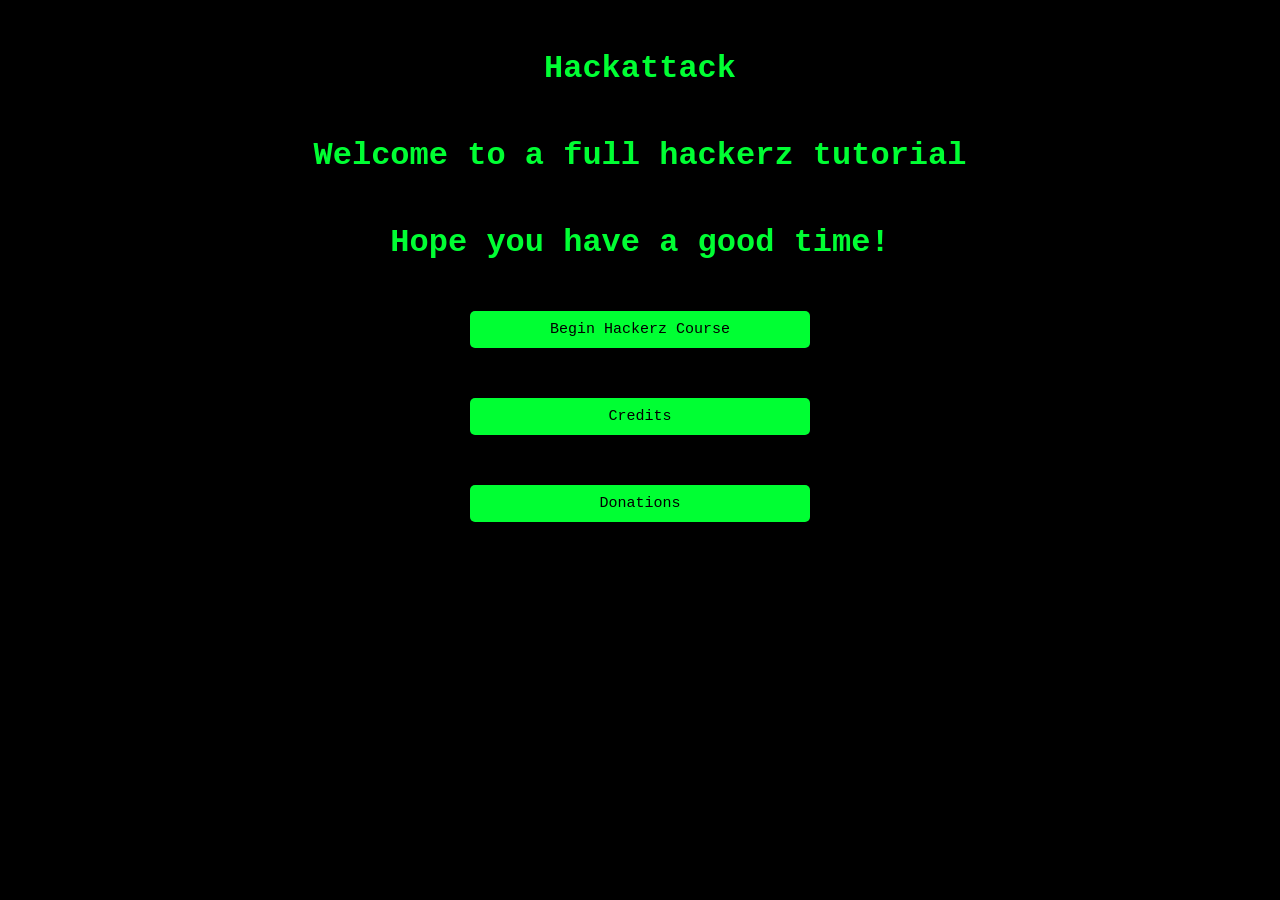
<file: Index.html>
<!DOCTYPE html>
<html lang="en">
<head>
    <!-- Google tag (gtag.js) -->
<script async src="https://www.googletagmanager.com/gtag/js?id=G-10L192VQP7"></script>
<script>
  window.dataLayer = window.dataLayer || [];
  function gtag(){dataLayer.push(arguments);}
  gtag('js', new Date());

  gtag('config', 'G-10L192VQP7');
</script>
    <meta name="google-site-verification" content="4Aum6_426R-r4RIu1NGOCaIDIOVGKONsbryTgjvvHvw" />
    <meta charset="UTF-8">
    <meta name="viewport" content="width=device-width, initial-scale=1.0">
    <title>Hackerz.net</title>
    <link rel="stylesheet" href="Style.css">
</head>
<body>
<h1>Hackattack</h1>    
<h1>Welcome to a full hackerz tutorial</h1>    
<h1>Hope you have a good time!</h1>    
<a href="HackerzCourse.html" class="course-button">Begin Hackerz Course</a>
<a href="Credits.html" class="Credit-Button">Credits</a>
<a href="https://cash.app/$BaylorBrady101" class="Donate-Button">Donations</a>
</body>
</html>
</file>
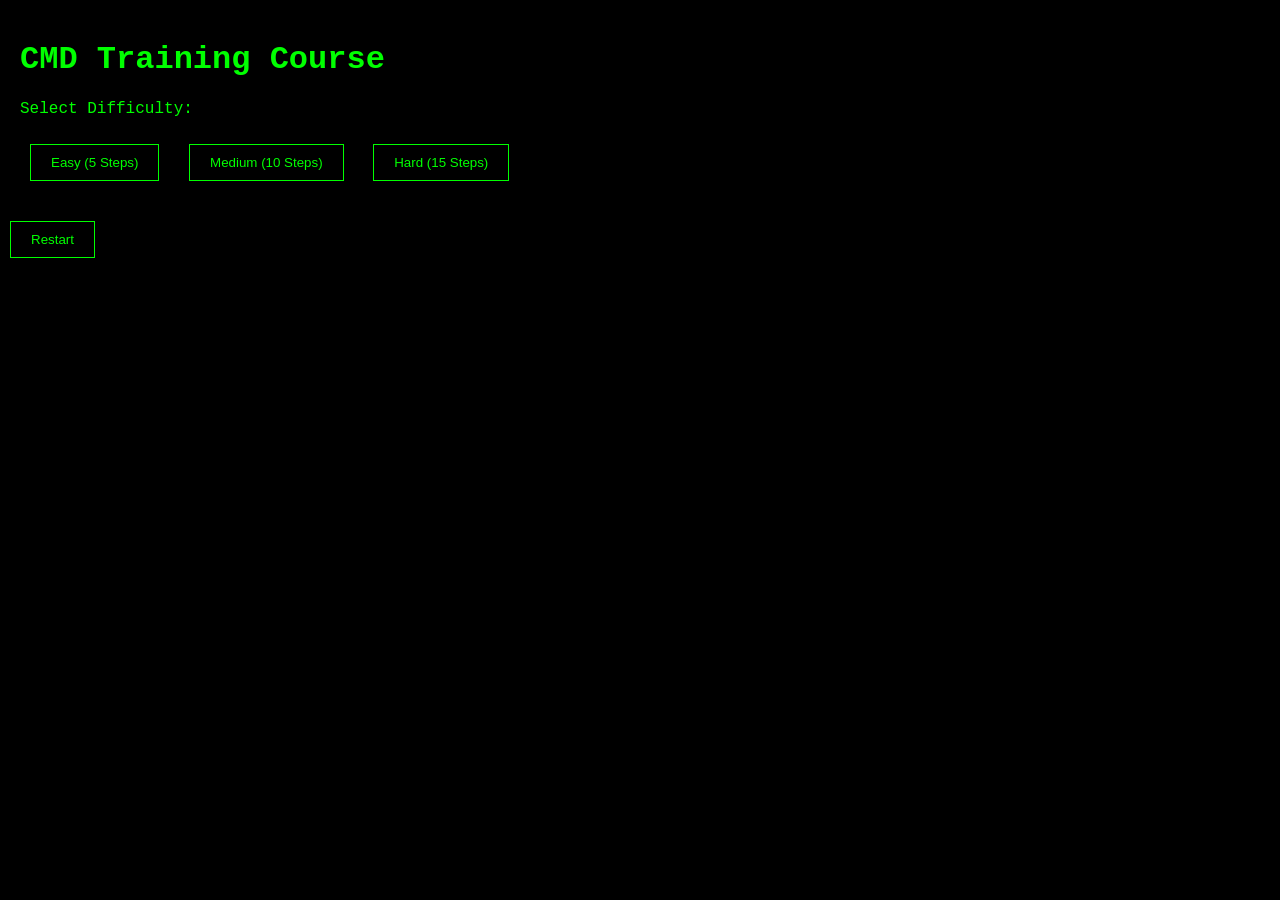
<file: CmdSimulator.html>
<!DOCTYPE html>
<html lang="en">
<head>
    <!-- Google tag (gtag.js) -->
<script async src="https://www.googletagmanager.com/gtag/js?id=G-10L192VQP7"></script>
<script>
  window.dataLayer = window.dataLayer || [];
  function gtag(){dataLayer.push(arguments);}
  gtag('js', new Date());

  gtag('config', 'G-10L192VQP7');
</script>
<meta charset="UTF-8">
<title>CMD Course Simulator</title>

<style>
body {
    margin: 0;
    background: black;
    color: #00ff00;
    font-family: "Courier New", monospace;
}

.screen {
    padding: 20px;
}

.hidden {
    display: none;
}

button {
    background: black;
    border: 1px solid #00ff00;
    color: #00ff00;
    padding: 10px 20px;
    margin: 10px;
    cursor: pointer;
}

button:hover {
    background: #00ff00;
    color: black;
}

.terminal {
    height: 80vh;
    overflow-y: auto;
}

.line {
    margin: 5px 0;
}

input {
    background: black;
    border: none;
    color: #00ff00;
    font-family: inherit;
    font-size: 16px;
    outline: none;
    width: 90%;
}
</style>
</head>

<body>

<!-- MENU -->
<div class="screen" id="menu">
    <h1>CMD Training Course</h1>
    <p>Select Difficulty:</p>
    <button onclick="startCourse('easy')">Easy (5 Steps)</button>
    <button onclick="startCourse('medium')">Medium (10 Steps)</button>
    <button onclick="startCourse('hard')">Hard (15 Steps)</button>
</div>

<!-- TERMINAL -->
<div class="screen hidden" id="simulator">
    <div class="terminal" id="terminal"></div>

    <div class="line">
        C:\User> <input id="input" autofocus>
    </div>
</div>

<script>
const terminal = document.getElementById("terminal");
const input = document.getElementById("input");

let lessons = [];
let step = 0;

/* COURSES */
const courses = {
    easy: [
        ["Type: help", "help", "Lists available commands"],
        ["Type: ping server.local", "ping server.local", "Checks if server is online"],
        ["Type: ipconfig", "ipconfig", "Shows your IP address"],
        ["Type: cls", "cls", "Clears the screen"],
        ["Type: netstat", "netstat", "Shows active connections"]
    ],

    medium: [
        ["Type: help", "help", "Lists commands"],
        ["Type: ping google.com", "ping google.com", "Tests connectivity"],
        ["Type: tracert google.com", "tracert google.com", "Shows route"],
        ["Type: ipconfig /all", "ipconfig /all", "Detailed IP info"],
        ["Type: netstat -an", "netstat -an", "Connections + ports"],
        ["Type: tasklist", "tasklist", "Shows running programs"],
        ["Type: whoami", "whoami", "Displays current user"],
        ["Type: hostname", "hostname", "Shows device name"],
        ["Type: systeminfo", "systeminfo", "System details"],
        ["Type: cls", "cls", "Clears terminal"]
    ],

    hard: [
        ["Type: help", "help", "Lists commands"],
        ["Type: ping 8.8.8.8", "ping 8.8.8.8", "Tests Google DNS"],
        ["Type: tracert 8.8.8.8", "tracert 8.8.8.8", "Trace route"],
        ["Type: nslookup google.com", "nslookup google.com", "Find IP from domain"],
        ["Type: netstat -ano", "netstat -ano", "Connections + process IDs"],
        ["Type: tasklist", "tasklist", "Processes"],
        ["Type: taskkill /IM notepad.exe /F", "taskkill /IM notepad.exe /F", "Force close program"],
        ["Type: whoami", "whoami", "Current user"],
        ["Type: hostname", "hostname", "Device name"],
        ["Type: systeminfo", "systeminfo", "System info"],
        ["Type: ipconfig /release", "ipconfig /release", "Release IP"],
        ["Type: ipconfig /renew", "ipconfig /renew", "Renew IP"],
        ["Type: color 0a", "color 0a", "Change terminal color"],
        ["Type: echo Hello", "echo hello", "Print text"],
        ["Type: cls", "cls", "Clear terminal"]
    ]
};

function print(text) {
    const line = document.createElement("div");
    line.classList.add("line");
    line.textContent = text;
    terminal.appendChild(line);
    window.scrollTo(0, document.body.scrollHeight);
}

function startCourse(level) {
    document.getElementById("menu").classList.add("hidden");
    document.getElementById("simulator").classList.remove("hidden");

    lessons = courses[level];
    step = 0;

    print("Starting " + level.toUpperCase() + " course...");
    nextStep();
}

function nextStep() {
    print("");
    print("Step " + (step + 1) + ": " + lessons[step][0]);
}

input.addEventListener("keydown", function(e) {
    if (e.key === "Enter") {
        const value = input.value.trim().toLowerCase();

        print("C:\\User> " + value);

        if (value === lessons[step][1]) {
            print("✔ Correct: " + lessons[step][2]);
            step++;

            if (step < lessons.length) {
                nextStep();
            } else {
                print("");
                print("🎉 Course Complete!");
            }
        } else {
            print("✖ Incorrect");
            print("Hint: " + lessons[step][1]);
        }

        input.value = "";
    }
});
</script>

</body>
<button onclick="location.reload()">Restart</button>
</html>
</file>
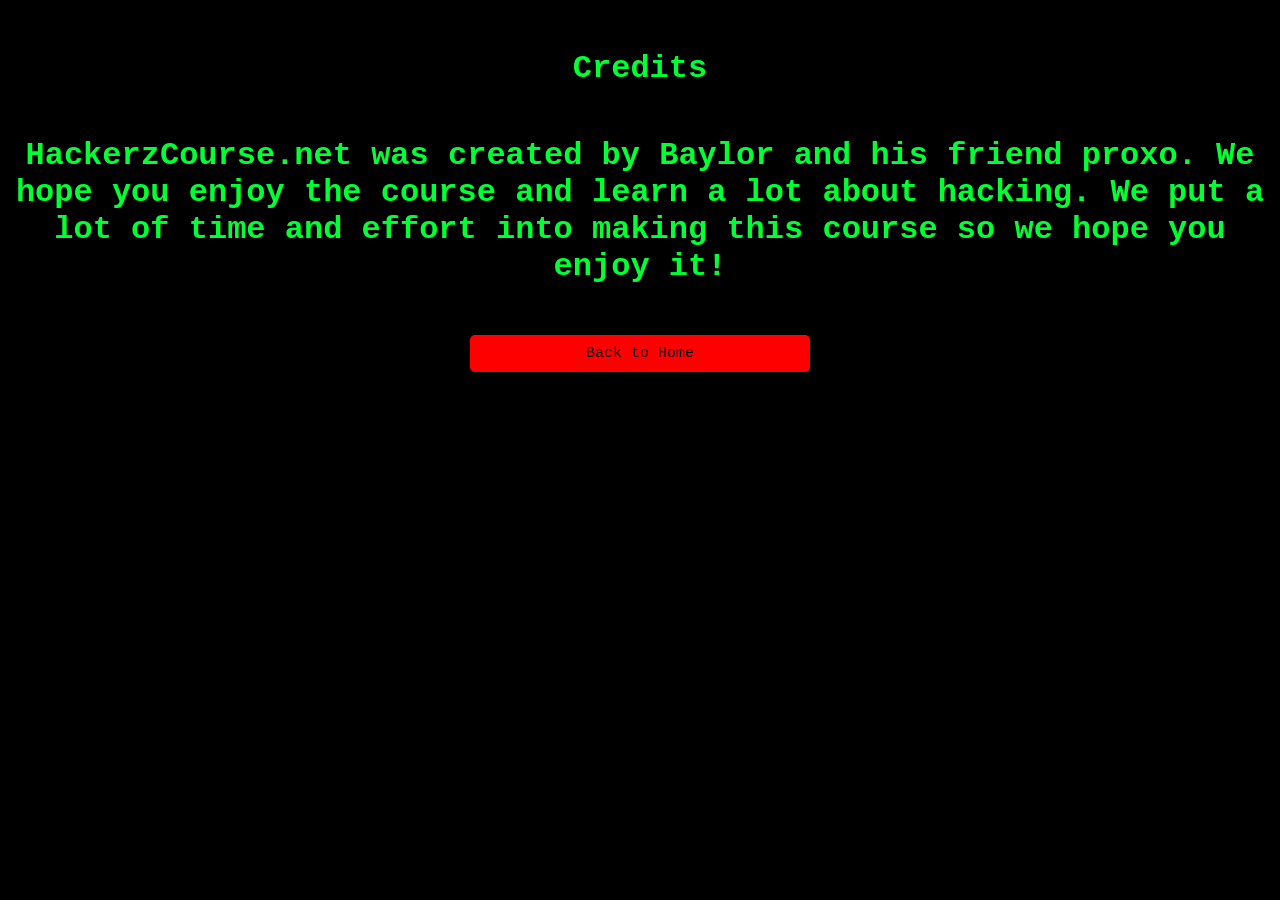
<file: Credits.html>
<!DOCTYPE html>
<html lang="en">
<head>
    <!-- Google tag (gtag.js) -->
<script async src="https://www.googletagmanager.com/gtag/js?id=G-10L192VQP7"></script>
<script>
  window.dataLayer = window.dataLayer || [];
  function gtag(){dataLayer.push(arguments);}
  gtag('js', new Date());

  gtag('config', 'G-10L192VQP7');
</script>
    <meta charset="UTF-8">
    <meta name="viewport" content="width=device-width, initial-scale=1.0">
    <title>HackerzCourse.net</title>
    <link rel="stylesheet" href="Style.css">
</head>
<body>    
<h1>Credits</h1>
<h1>HackerzCourse.net was created by Baylor and his friend proxo. We hope you enjoy the course and learn a lot about hacking. We put a lot of time and effort into making this course so we hope you enjoy it!</h1>
<a href="Index.html" class="back-button">Back to Home</a>
</body>
</html>
</file>
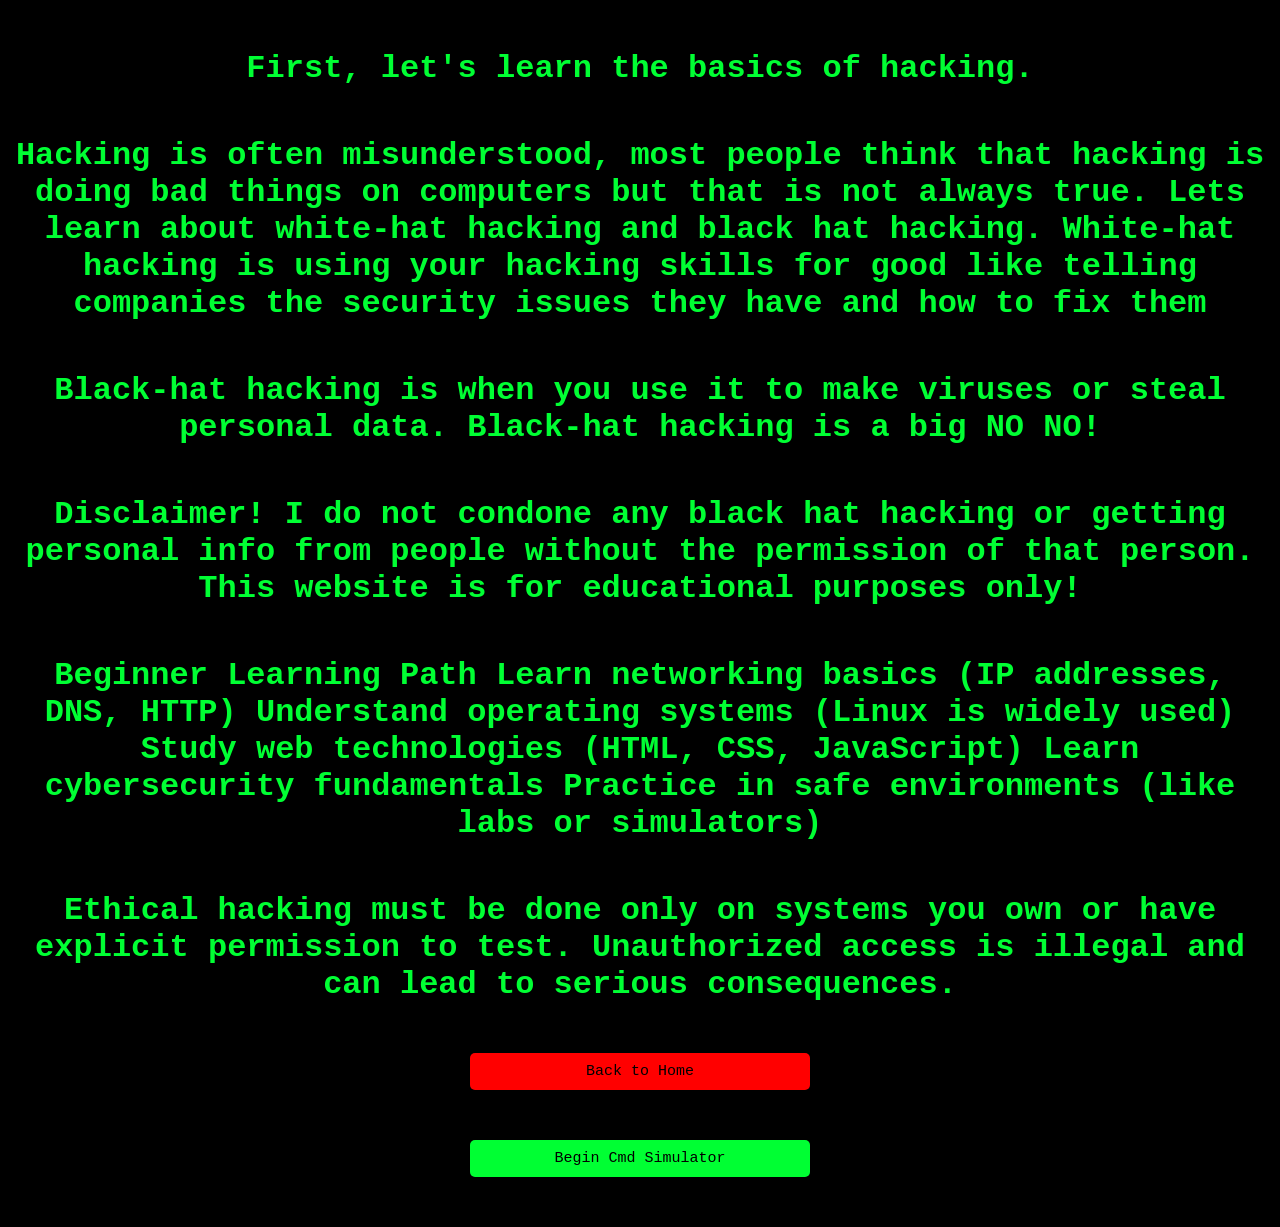
<file: HackerzCourse.html>
<!DOCTYPE html>
<html lang="en">
<head>
    <!-- Google tag (gtag.js) -->
<script async src="https://www.googletagmanager.com/gtag/js?id=G-10L192VQP7"></script>
<script>
  window.dataLayer = window.dataLayer || [];
  function gtag(){dataLayer.push(arguments);}
  gtag('js', new Date());

  gtag('config', 'G-10L192VQP7');
</script>
    <meta charset="UTF-8">
    <meta name="viewport" content="width=device-width, initial-scale=1.0">
    <title>HackerzCourse.net</title>
    <link rel="stylesheet" href="Style.css">
</head>
<body>    
<h1>First, let's learn the basics of hacking.</h1>
<h1>Hacking is often misunderstood, most people think that hacking is doing bad things on computers but that is not always true. Lets learn about white-hat hacking and black hat hacking. White-hat hacking is using your hacking skills for good like telling companies the security issues they have and how to fix them</h1>
<h1>Black-hat hacking is when you use it to make viruses or steal personal data. Black-hat hacking is a big NO NO!</h1>
<h1>Disclaimer! I do not condone any black hat hacking or getting personal info from people without the permission of that person. This website is for educational purposes only!</h1>
<h1>Beginner Learning Path
Learn networking basics (IP addresses, DNS, HTTP)
Understand operating systems (Linux is widely used)
Study web technologies (HTML, CSS, JavaScript)
Learn cybersecurity fundamentals
Practice in safe environments (like labs or simulators)</h1>
<h1>Ethical hacking must be done only on systems you own or have explicit permission to test. Unauthorized access is illegal and can lead to serious consequences.</h1>
<a href="Index.html" class="back-button">Back to Home</a>
<a href="CmdSimulator.html" class="Credit-Button">Begin Cmd Simulator</a>
</body>
</html>
</file>
<file: Style.css>
body {
    font-family: 'Courier New', Courier, monospace;
    background-color: #000000;
    color: #00ff33;
}
h1 {
    text-align: center;
    margin-top: 50px;
}
.course-button {
    display: block;
    width: 300px;          /* controls how long it is */
    margin: 50px auto;     /* keeps it centered */
    padding: 15px 30px;
    background-color: #00ff33;
    color: #000000;
    text-decoration: none;
    font-size: 15px;
    border-radius: 5px;
    text-align: center;
}
.course-button {
    padding: 10px 20px;
    font-size: 15px;
}
.course-button:hover {
    background-color: #00cc29;
}
.back-button {
    display: block;
    width: 300px;          /* controls how long it is */
    margin: 50px auto;     /* keeps it centered */
    padding: 15px 30px;
    background-color: #ff0000;
    color: #000000;
    text-decoration: none;
    font-size: 15px;
    border-radius: 5px;
    text-align: center;
}
.back-button:hover {
    background-color: #cc0000;
}
.Credit-Button {
    display: block;
    width: 300px;          /* controls how long it is */
    margin: 50px auto;     /* keeps it centered */
    padding: 15px 30px;
    background-color: #00ff33;
    color: #000000;
    text-decoration: none;
    font-size: 15px;
    border-radius: 5px;
    text-align: center;
}
.Credit-Button {
    padding: 10px 20px;
    font-size: 15px;
}
.Credit-Button:hover {
    background-color: #00cc29;
}
.Donate-Button {
    display: block;
    width: 300px;          /* controls how long it is */
    margin: 50px auto;     /* keeps it centered */
    padding: 15px 30px;
    background-color: #00ff33;
    color: #000000;
    text-decoration: none;
    font-size: 15px;
    border-radius: 5px;
    text-align: center;
}
.Donate-Button {
    padding: 10px 20px;
    font-size: 15px;
}
.Donate-Button:hover {
    background-color: #00cc29;
}
.back-button {
    padding: 10px 20px;
    font-size: 15px;
}
.back-button:hover {
    background-color: #cc0000;
}
</file>
